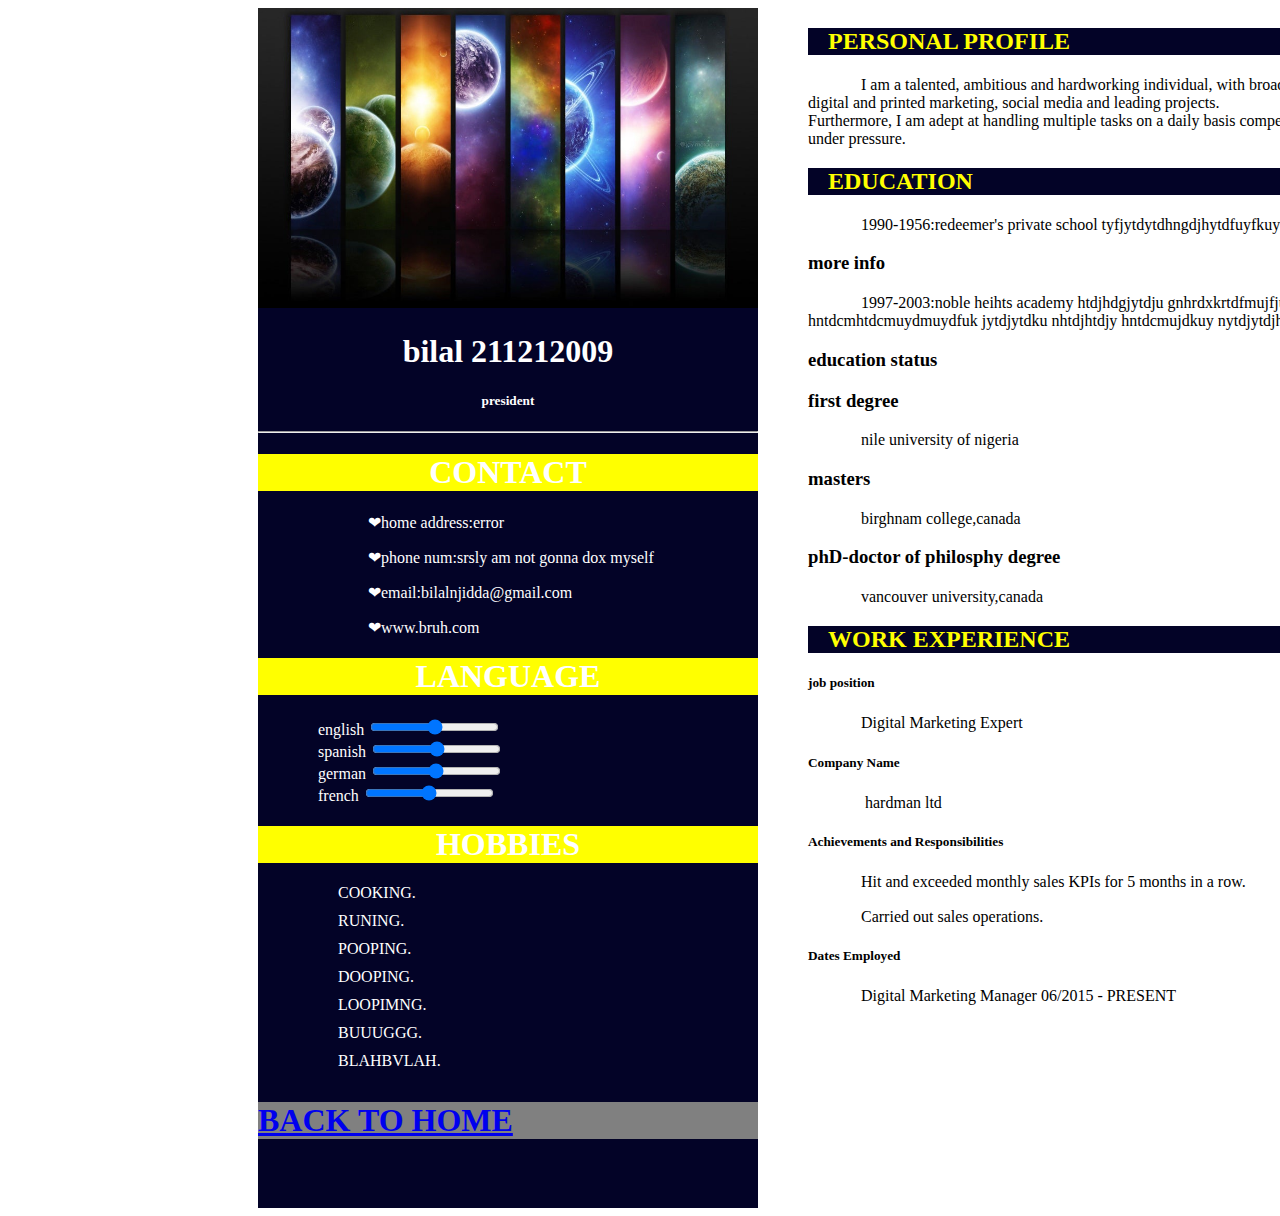
<file: cv.html>
<!doctype html>
<html>
    <head>
        <title>cv_hw</title>
        <link rel="stylesheet" href="cvstyle.css">
    </head>
    <body>
        <div class="container">
            <div class="left">
            <img src="zo.jpg" style="width: 500px;height:300px;">
            <h1  style="text-align:center"><b>bilal 211212009</b></h1>
            <h5 style="text-align:center"><b>president</b></h5>
            <hr style="color:yellow">
            <h1 style="text-align:center ;background-color: yellow"><b>CONTACT</b></h1>
            <div class="ggg">
             <p style="padding-left:70px;">home address:error</p>
            <p style="padding-left:70px">phone num:srsly am not gonna dox myself</p>
            <p style="padding-left:70px">email:bilalnjidda@gmail.com</p>
            <p style="padding-left:70px">www.bruh.com</p>
        </div>
            <h1 style="text-align:center; background-color: yellow"><b>LANGUAGE</b></h1>
            <label >english</label>
            <input type="range" T><br>
            <label>spanish</label>
            <input type="range"><br>
            <label>german</label>
            <input type="range"><br>
            <label>french</label>
            <input type="range"><br>
            <h1 style="text-align:center; background-color: yellow"><b>HOBBIES</b></h1>
            <ul >
                <li>COOKING.</li>
                  <li>RUNING.</li>
                   <li> POOPING.</li>
                   <li> DOOPING.</li>
                    <li>LOOPIMNG.</li>
                    <li>BUUUGGG.</li>
                    <li>BLAHBVLAH.</li>
            </ul>
            <h1 style="padding-left;background-color:grey;color: whitesmoke;" ><a href="index.html"> BACK TO HOME</a></h1>
        </div>
        <div class="right">
            <h2 style="background-color: rgb(3, 3, 39); color: yellow"> <b>PERSONAL PROFILE</b></h2>
                <p>I am a talented, ambitious and hardworking individual, with broad skills and experience in digital and printed marketing, social media and leading projects. <br>Furthermore, I am adept at handling multiple tasks on a daily basis competently and at working well under pressure.</p>
                <h2 style=" background-color: rgb(3, 3, 39); color: yellow"> <b>EDUCATION</b></h2>
                <p>1990-1956:redeemer's private school tyfjytdytdhngdjhytdfuyfkuy</p>
                <h3>more info</h3>
                <p>1997-2003:noble heihts academy  htdjhdgjytdju gnhrdxkrtdfmujfjuf hntdcmhtdcmuydmuydfuk
                jytdjytdku nhtdjhtdjy hntdcmujdkuy nytdjytdjhtdgm</p>
                <h3> education status</h3>
                <h3>first degree</h3>
                <p>nile university of nigeria</p>
                <h3>masters</h3>
                <p>birghnam college,canada</p>
                <h3>phD-doctor of philosphy degree</h3>
                <p>vancouver university,canada</p>
                <table style="border: 1px solid black;border-collapse:collapse ;">
   
                    <h2 style=" background-color: rgb(3, 3, 39); color: yellow"><b>WORK EXPERIENCE</b></h2>
                    <h5>job position</h5>
            <p>Digital Marketing Expert</p>
            <h5>Company Name</h5>
            <p> hardman ltd</p>
            <h5>Achievements and Responsibilities</h5>
            <p>Hit and exceeded monthly sales KPIs for 5 months in a row.</p>
            <p>Carried out sales operations.</p>
               <h5>Dates Employed</h5>
               <p>Digital Marketing Manager

                06/2015 - PRESENT</p>
        </div>
    </div>
        
    </body>
</html>
</file>
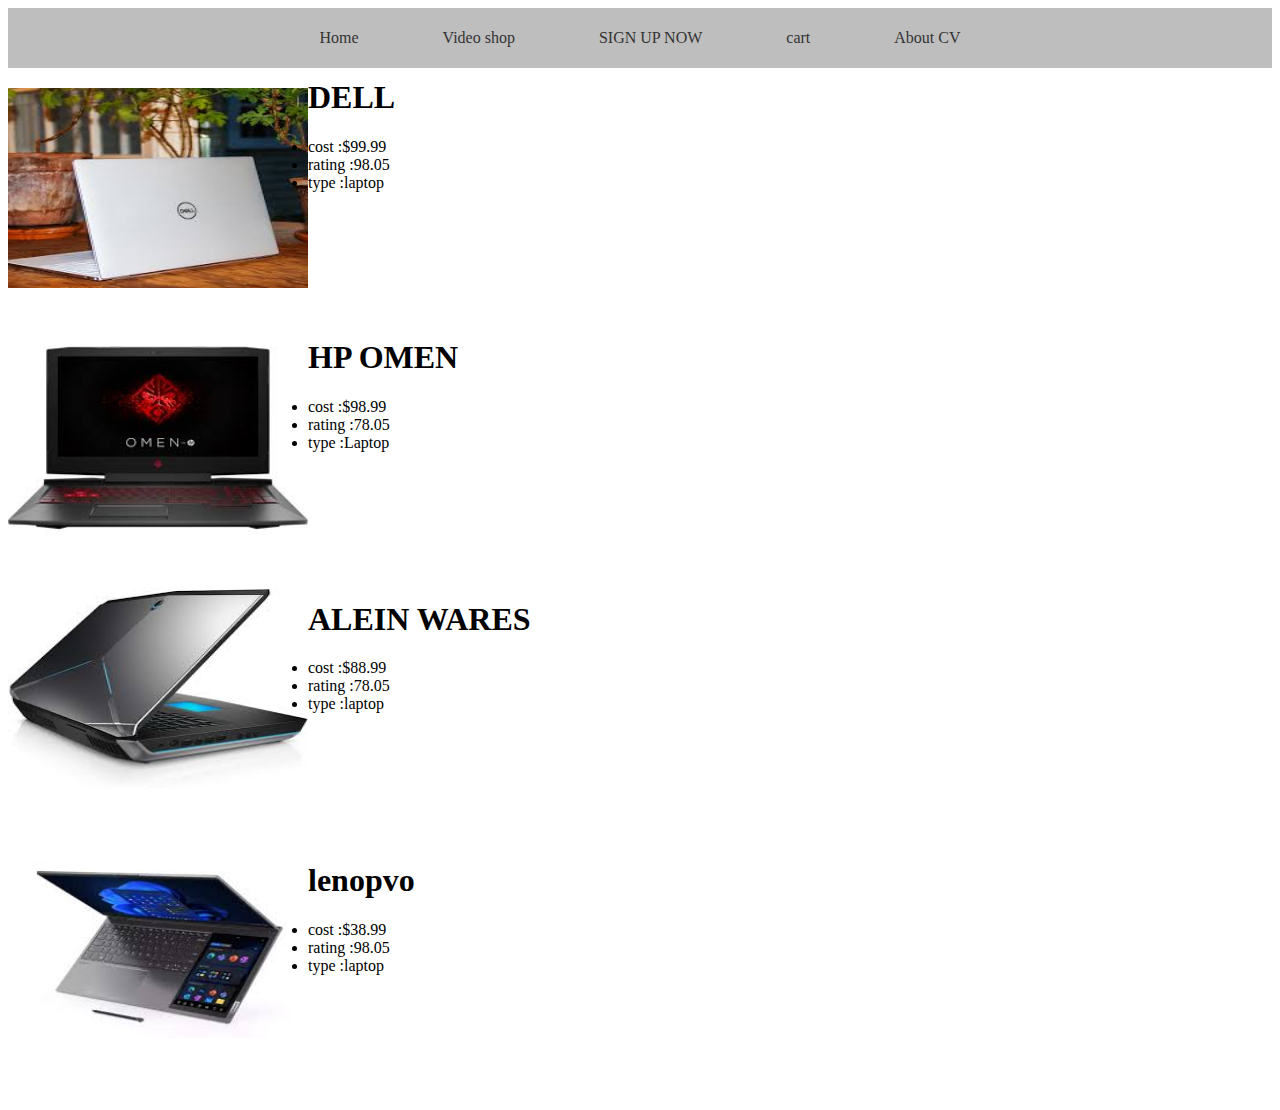
<file: devishop.html>
<!DOCTYPE html>
<html>
<head>
	<link rel="stylesheet" type="text/css" href="vg.css">
	<title>test</title>
</head>
<nav>
	<ul>
		<li><a href="index.html">Home</a></li>
			<li><a href="vidgames.html">Video shop</a></li>
			<li><a href="othgames.html">SIGN UP NOW</a></li>
			<li><a href="prod.html">cart</a></li>
			<li><a href="cv.html">About CV </a></li>
	</ul>
</nav>
	<body>
	<div style="float: left;width: 300px;">
		<img src="dell.jpg"width="300"height="200"style="padding-top: 20px;" >
		<img src="omen.jpg"width="300"height="200" style="padding-top: 50px;">
		<img src="ware.jpg"width="300"height="200" style="padding-top: 50px;">
		<img src="leno.jpg"width="300"height="200" style="padding-top: 50px;">
	</div>
	<div style="height: 260px ;padding-top: 50px;">
		<h1>DELL</h1>
		<li>cost :$99.99</li>
		<li>rating :98.05</li>
		<li>type :laptop</li>
	</div>
	<div style="height: 240px;">
		
		<h1>HP OMEN</h1>
		<li>cost :$98.99</li>
		<li>rating :78.05</li>
		<li>type :Laptop</li>
	</div>
	<div style="height: 240px;">
		
		<h1>ALEIN WARES</h1>
		<li>cost :$88.99</li>
		<li>rating :78.05</li>
		<li>type :laptop</li>
	</div>
	<div style="height: 240px;">
		
		<h1>lenopvo</h1>
		<li>cost :$38.99</li>
		<li>rating :98.05</li>
		<li>type :laptop</li>
	</div>
	</body>
</html>
</file>
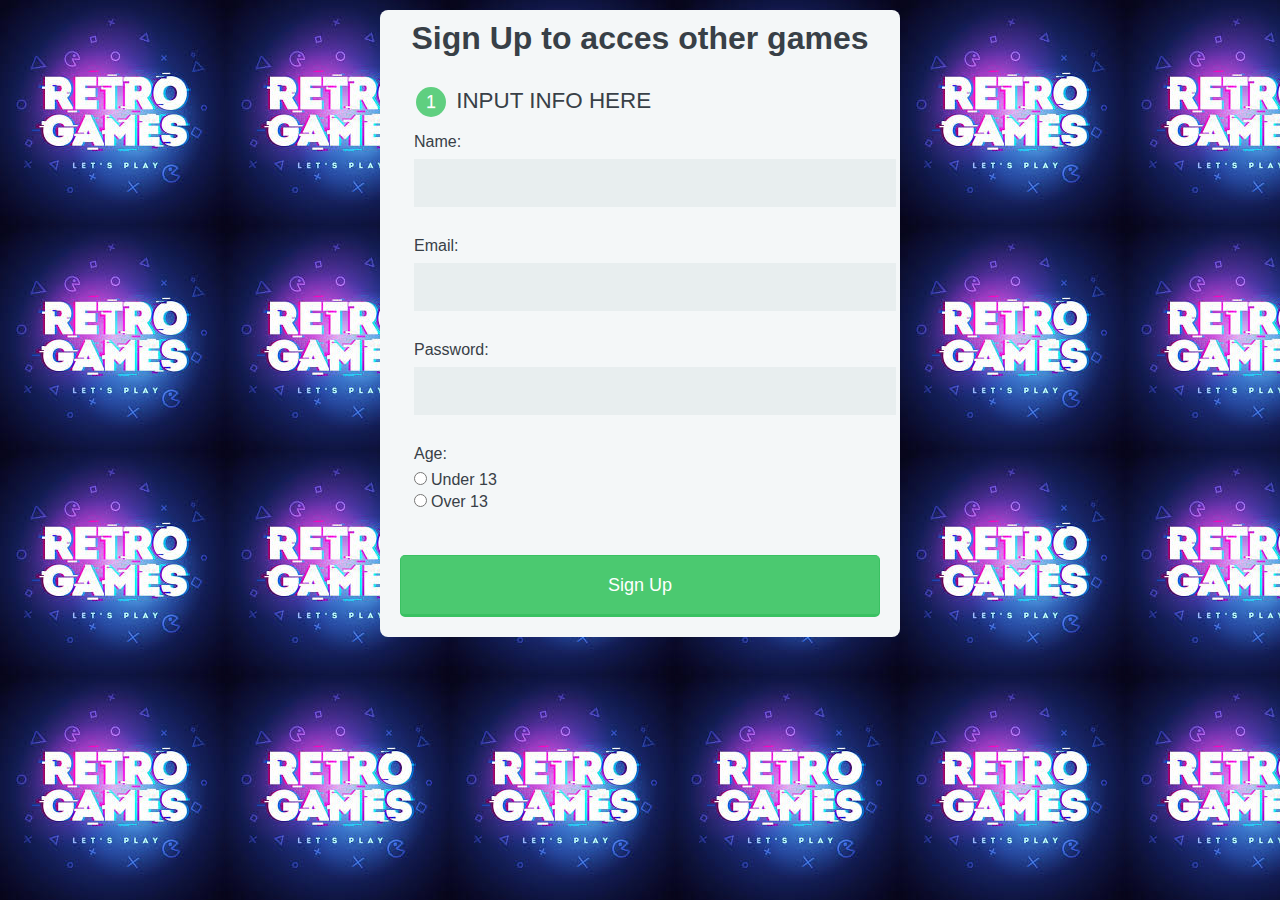
<file: othgames.html>
<!DOCTYPE html>
<html>
    <head>
    	<link rel="stylesheet" type="text/css" href="oth.css">
        <title>Sign Up Form</title>
    </head>
    <body>
      <div class="row">
    <div class="col-md-12">
      <form action="index.html" method="post">
        <h1> Sign Up to acces other games</h1>
        
        <fieldset>
          
          <legend><span class="number">1</span> INPUT INFO HERE</legend>
        
          <label for="name">Name:</label>
          <input type="text" id="name" name="user_name">
        
          <label for="email">Email:</label>
          <input type="email" id="mail" name="user_email">
       
          <label for="password">Password:</label>
          <input type="password" id="password"       name="user_password">
        
          <label>Age:</label>
          <input type="radio" id="under_13" value="under_13" name="user_age"><label for="under_13" class="light">Under 13</label><br>
          <input type="radio" id="over_13" value="over_13" name="user_age"><label for="over_13" class="light">Over 13</label>
          
        </fieldset>
        <button type="submit" id="btnsubmit">Sign Up</button>
        
       </form>
        </div>
      </div>
      
    </body>
</html>
</file>
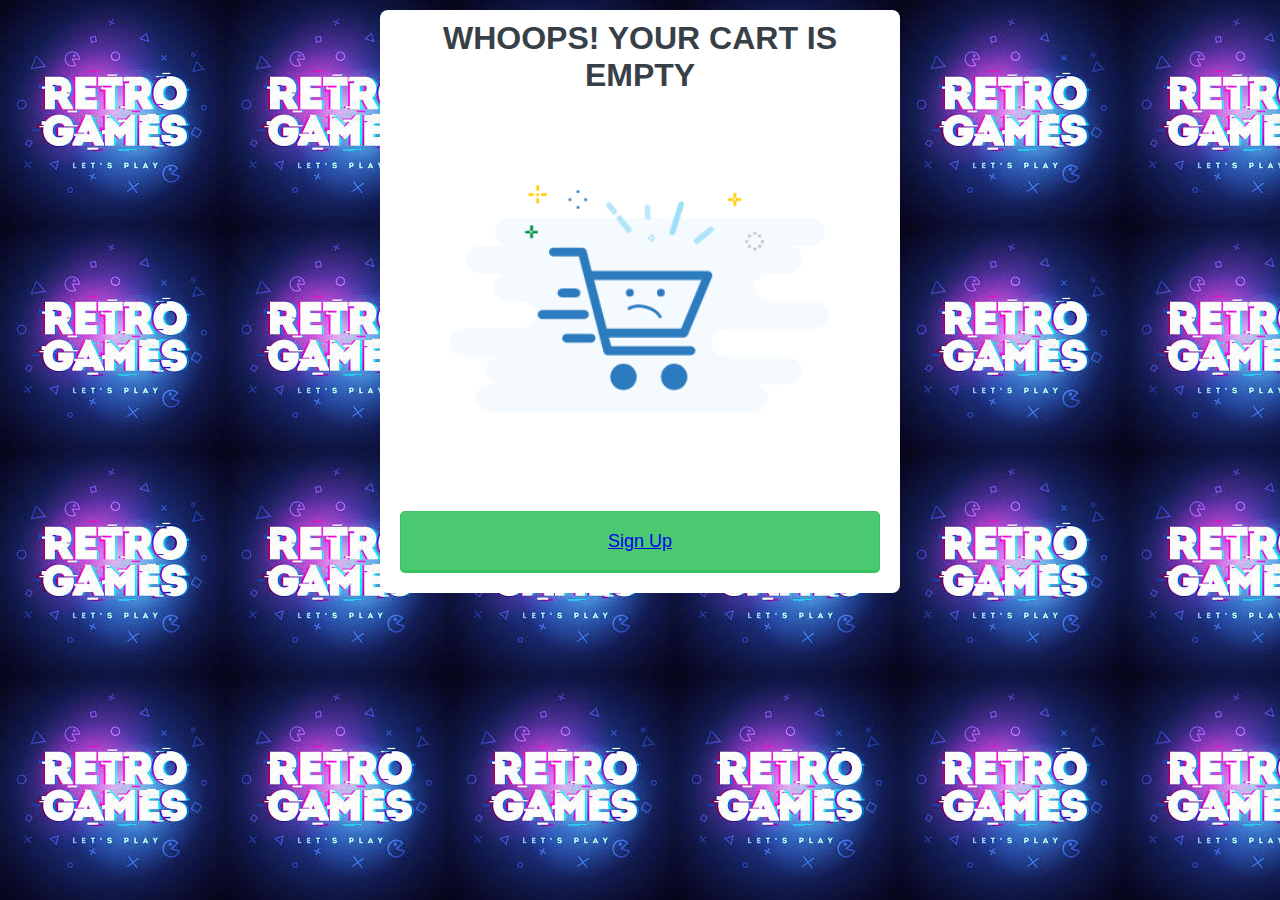
<file: prod.html>
<!DOCTYPE html>
<html>
<head>
	<link rel="stylesheet" type="text/css" href="prodcss.css">
	<title>CART</title>
</head>

<body>
     
      <form >
        <h1> WHOOPS! YOUR CART IS EMPTY </h1>
        
        <fieldset>
        	<img src="images.png"width="450"style="align-content: center;" >
        </fieldset>
      
        <button ><a href="index.html">Sign Up</a></button>

       </form>
        
    </body>
</html>
</file>
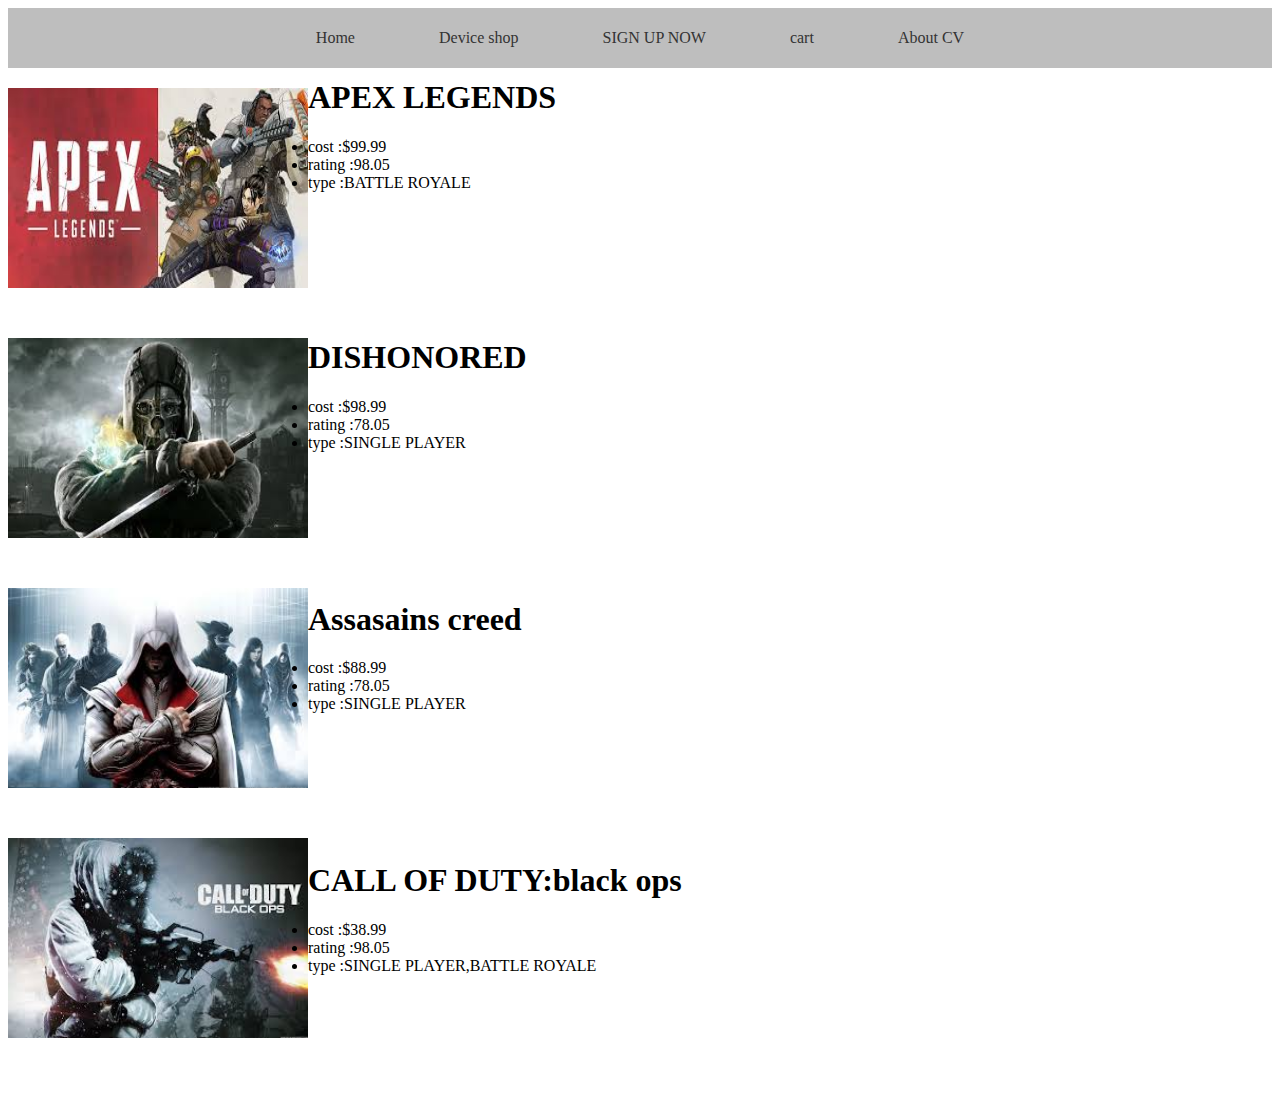
<file: vidgames.html>
<!DOCTYPE html>
<html>
<head>
	<link rel="stylesheet" type="text/css" href="vg.css">
	<title>test</title>
</head>
<nav>
	<ul>
		<li><a href="index.html">Home</a></li>
			<li><a href="devishop.html">Device shop</a></li>
			<li><a href="othgames.html">SIGN UP NOW</a></li>
			<li><a href="prod.html">cart</a></li>
			<li><a href="cv.html">About CV </a></li>
	</ul>
</nav>
	<body>
	<div style="float: left;width: 300px;">
		<img src="apex.jpg"width="300"height="200"style="padding-top: 20px;" >
		<img src="dis.jpg"width="300"height="200" style="padding-top: 50px;">
		<img src="assa .jpg"width="300"height="200" style="padding-top: 50px;">
		<img src="cod.jpg"width="300"height="200" style="padding-top: 50px;">
	</div>
	<div style="height: 260px;padding-top: 50px;">
		<h1>APEX LEGENDS</h1>
		<li>cost :$99.99</li>
		<li>rating :98.05</li>
		<li>type :BATTLE ROYALE</li>
	</div>
	<div style="height: 240px;">
		
		<h1>DISHONORED</h1>
		<li>cost :$98.99</li>
		<li>rating :78.05</li>
		<li>type :SINGLE PLAYER</li>
	</div>
	<div style="height: 240px;">
		
		<h1>Assasains creed</h1>
		<li>cost :$88.99</li>
		<li>rating :78.05</li>
		<li>type :SINGLE PLAYER</li>
	</div>
	<div style="height: 240px;">
		
		<h1>CALL OF DUTY:black ops</h1>
		<li>cost :$38.99</li>
		<li>rating :98.05</li>
		<li>type :SINGLE PLAYER,BATTLE ROYALE</li>
	</div>
	</body>
</html>
</file>
<file: cvstyle.css>
body{
    background-color:white;
}
.container{
    background-color: white;
    width: 1200px;
    height: 1200px;
    margin-left: 250px;
}
label{
    padding-left: 60px;
}
h2{
    padding-left: 20px;
}
li{
    padding-left: 40px;
    padding-bottom: 10px;
    list-style:none ;
}
p:before{
    content: "\2764";
    color: white;
    padding-left: 40px;

}
.left{
    width: 500px;
    height: 1200px;
    color: white;
    background-color: rgb(3, 3, 39);
    float: left;
}
img{
    width: 150px;
    height: 150px;
}
.right{
    width: 650px;
    height: 1200px;
    float: right;
}
</file>
<file: vg.css>
nav {
  text-align:center;
width  : 100%;
  background: #bebebe;
  padding: 0;
  margin: 0;
  height: 60px;
  position:relative;
  float: left;
}

nav ul {
  background: #bebebe;
  list-style:none;
  padding:0 20px;
  margin: 0;
  height: 60px;
  
}

nav ul li {
  display: inline-block;
}
nav ul li a {
  color:#333333;
  display:block;
  padding:0px 40px;
  text-decoration:none;
  float: left;
  height: 60px;
   line-height: 60px;
}
nav ul li:hover {
  background: #333333;
}


nav ul li:hover > a{
    color:#FFFFFF;
}

nav ul li:hover > ul {
  display:block;
}

nav ul ul {
  background: #BEBEBE;
padding:0;
  text-align: center;
  display:none;
    width: 100%;
  position: absolute;
  top: 60px;
  left: 0px;
}
img{
  float: left;
}
</file>
<file: oth.css>
body {
  font-family: 'Nunito', sans-serif;
  color: #384047;
  background-image: url("menuback.jpg");
}

form {
  max-width: 300px;
  margin: 10px auto;
  padding: 10px 20px;
  background: #f4f7f8;
  border-radius: 8px;
}

h1 {
  margin: 0 0 30px 0;
  text-align: center;
}

input[type="text"],
input[type="password"],
input[type="date"],
input[type="datetime"],
input[type="email"],
input[type="number"],
input[type="search"],
input[type="tel"],
input[type="time"],
input[type="url"],
textarea,
select {
  background: rgba(255,255,255,0.1);
  border: none;
  font-size: 16px;
  height: auto;
  margin: 0;
  outline: 0;
  padding: 15px;
  width: 100%;
  background-color: #e8eeef;
  color: #8a97a0;
  margin-bottom: 30px;
}

input[type="radio"],
input[type="checkbox"] {
  margin: 0 4px 8px 0;
}



button {
  padding: 19px 39px 18px 39px;
  color: #FFF;
  background-color: #4bc970;
  font-size: 18px;
  text-align: center;
  font-style: normal;
  border-radius: 5px;
  width: 100%;
  border: 1px solid #3ac162;
  border-width: 1px 1px 3px;
  margin-bottom: 10px;
}

fieldset {
  margin-bottom: 30px;
  border: none;
}

legend {
  font-size: 1.4em;
  margin-bottom: 10px;
}

label {
  display: block;
  margin-bottom: 8px;
}

label.light {
  font-weight: 300;
  display: inline;
}

.number {
  background-color: #5fcf80;
  color: #fff;
  height: 30px;
  width: 30px;
  display: inline-block;
  font-size: 0.8em;
  margin-right: 4px;
  line-height: 30px;
  text-align: center;
  text-shadow: 0 1px 0 rgba(255,255,255,0.2);
  border-radius: 100%;
}

@media screen and (min-width: 480px) {

  form {
    max-width: 480px;
  }

}
</file>
<file: prodcss.css>
body {
  font-family: 'Nunito', sans-serif;
  color: #384047;
  background-image: url("menuback.jpg");
}

form {
  max-width: 300px;
  margin: 10px auto;
  padding: 10px 20px;
  background: #ffffff;
  border-radius: 8px;
}

h1 {
  margin: 0 0 30px 0;
  text-align: center;
}

input[type="text"],
input[type="password"],
input[type="date"],
input[type="datetime"],
input[type="email"],
input[type="number"],
input[type="search"],
input[type="tel"],
input[type="time"],
input[type="url"],
textarea,
select {
  background: rgba(255,255,255,0.1);
  border: none;
  font-size: 16px;
  height: auto;
  margin: 0;
  outline: 0;
  padding: 15px;
  width: 100%;
  background-color: #e8eeef;
  color: #8a97a0;
  margin-bottom: 30px;
}




button {
  padding: 19px 39px 18px 39px;
  color: #FFF;
  background-color: #4bc970;
  font-size: 18px;
  text-align: center;
  font-style: normal;
  border-radius: 5px;
  width: 100%;
  border: 1px solid #3ac162;
  border-width: 1px 1px 3px;
  margin-bottom: 10px;
}

fieldset {
  margin-bottom: 30px;
  border: none;
}

legend {
  font-size: 1.4em;
  margin-bottom: 10px;
}

label {
  display: block;
  margin-bottom: 8px;
}

label.light {
  font-weight: 300;
  display: inline;
}

.number {
  background-color: #5fcf80;
  color: #fff;
  height: 30px;
  width: 30px;
  display: inline-block;
  font-size: 0.8em;
  margin-right: 4px;
  line-height: 30px;
  text-align: center;
  text-shadow: 0 1px 0 rgba(255,255,255,0.2);
  border-radius: 100%;
}

@media screen and (min-width: 480px) {

  form {
    max-width: 480px;
  }

}
</file>
